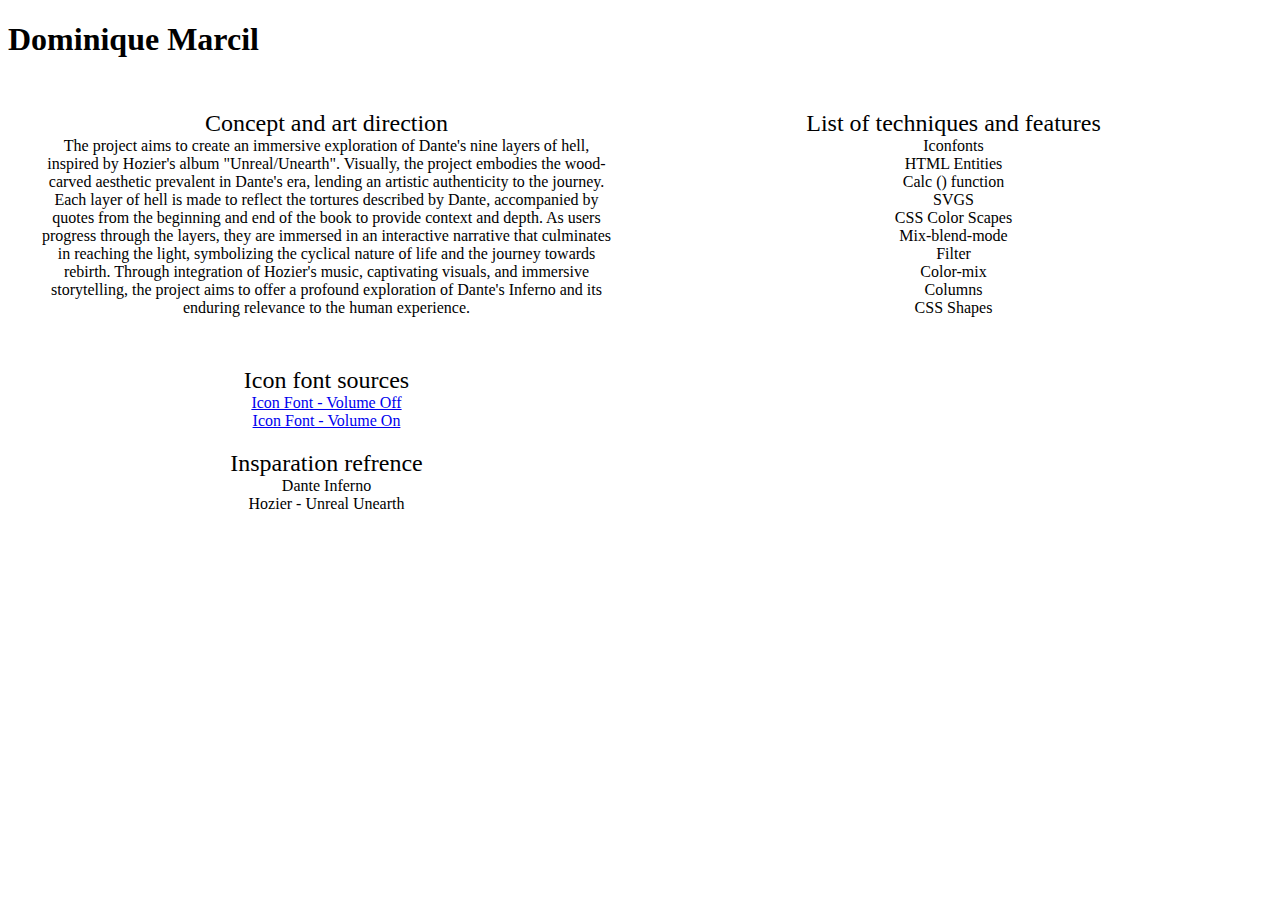
<file: about.html>
<!DOCTYPE html>
<html>
<head>
    <link rel="stylesheet" href="css/about.css">
    <title>About Page</title>
</head>
<body>
    <h1>Dominique Marcil</h1>
    <p></p>
    <div class="grid-container">
        <div class="grid-item"><span class="text">Concept and art direction</span><br>The project aims to create an immersive exploration of Dante's nine layers of hell, inspired by Hozier's album "Unreal/Unearth".
        Visually, the project embodies the wood-carved aesthetic prevalent in Dante's era, lending an artistic authenticity to the journey. Each layer of hell is made to reflect the tortures described by Dante, accompanied by quotes from the beginning and end of the book to provide context and depth. As users progress through the layers, they are immersed in an interactive narrative that culminates in reaching the light, symbolizing the cyclical nature of life and the journey towards rebirth. Through integration of Hozier's music, captivating visuals, and immersive storytelling, the project aims to offer a profound exploration of Dante's Inferno and its enduring relevance to the human experience.
        </div>
        <div class="grid-item"><span class="text">List of techniques and features</span><br>
            Iconfonts<br>
            HTML Entities<br>
            Calc () function<br>
            SVGS<br>
            CSS Color Scapes<br>
            Mix-blend-mode<br>
            Filter<br>
            Color-mix<br>
            Columns<br>
            CSS Shapes<br>

        </div>
        <div class="grid-item"><span class="text">Icon font sources</span><br>
        <a href="https://fonts.google.com/icons?selected=Material+Symbols+Outlined:volume_up:FILL@0;wght@400;GRAD@0;opsz@24&icon.query=volume"> Icon Font - Volume Off </a><br><a href="https://fonts.google.com/icons?selected=Material+Symbols+Outlined:brand_awareness:FILL@0;wght@400;GRAD@0;opsz@24&icon.query=volume"> Icon Font - Volume On </a>
        <div class="grid-item"><span class="text"> Insparation refrence</span><br>
        Dante Inferno<br>
        Hozier - Unreal Unearth
    </div>
</body>
</html>
</file>
<file: css/about.css>
.grid-container {
    display: grid;
    grid-template-columns: repeat(2, 1fr); /* This will create a 2-column grid */
    gap: 10px; /* This will add a 10px gap between grid items */
    padding: 10px; /* This will add padding around the entire grid */
}

.grid-item {
    padding: 20px; /* This will add padding inside each grid item */
    border-radius: 5px; /* This will round the corners of each grid item */
    text-align: center; /* This will center the text inside each grid item */
}

.text {
    font-size: 1.5rem; /* This will set the font size to 1.5rem */
   }
</file>
